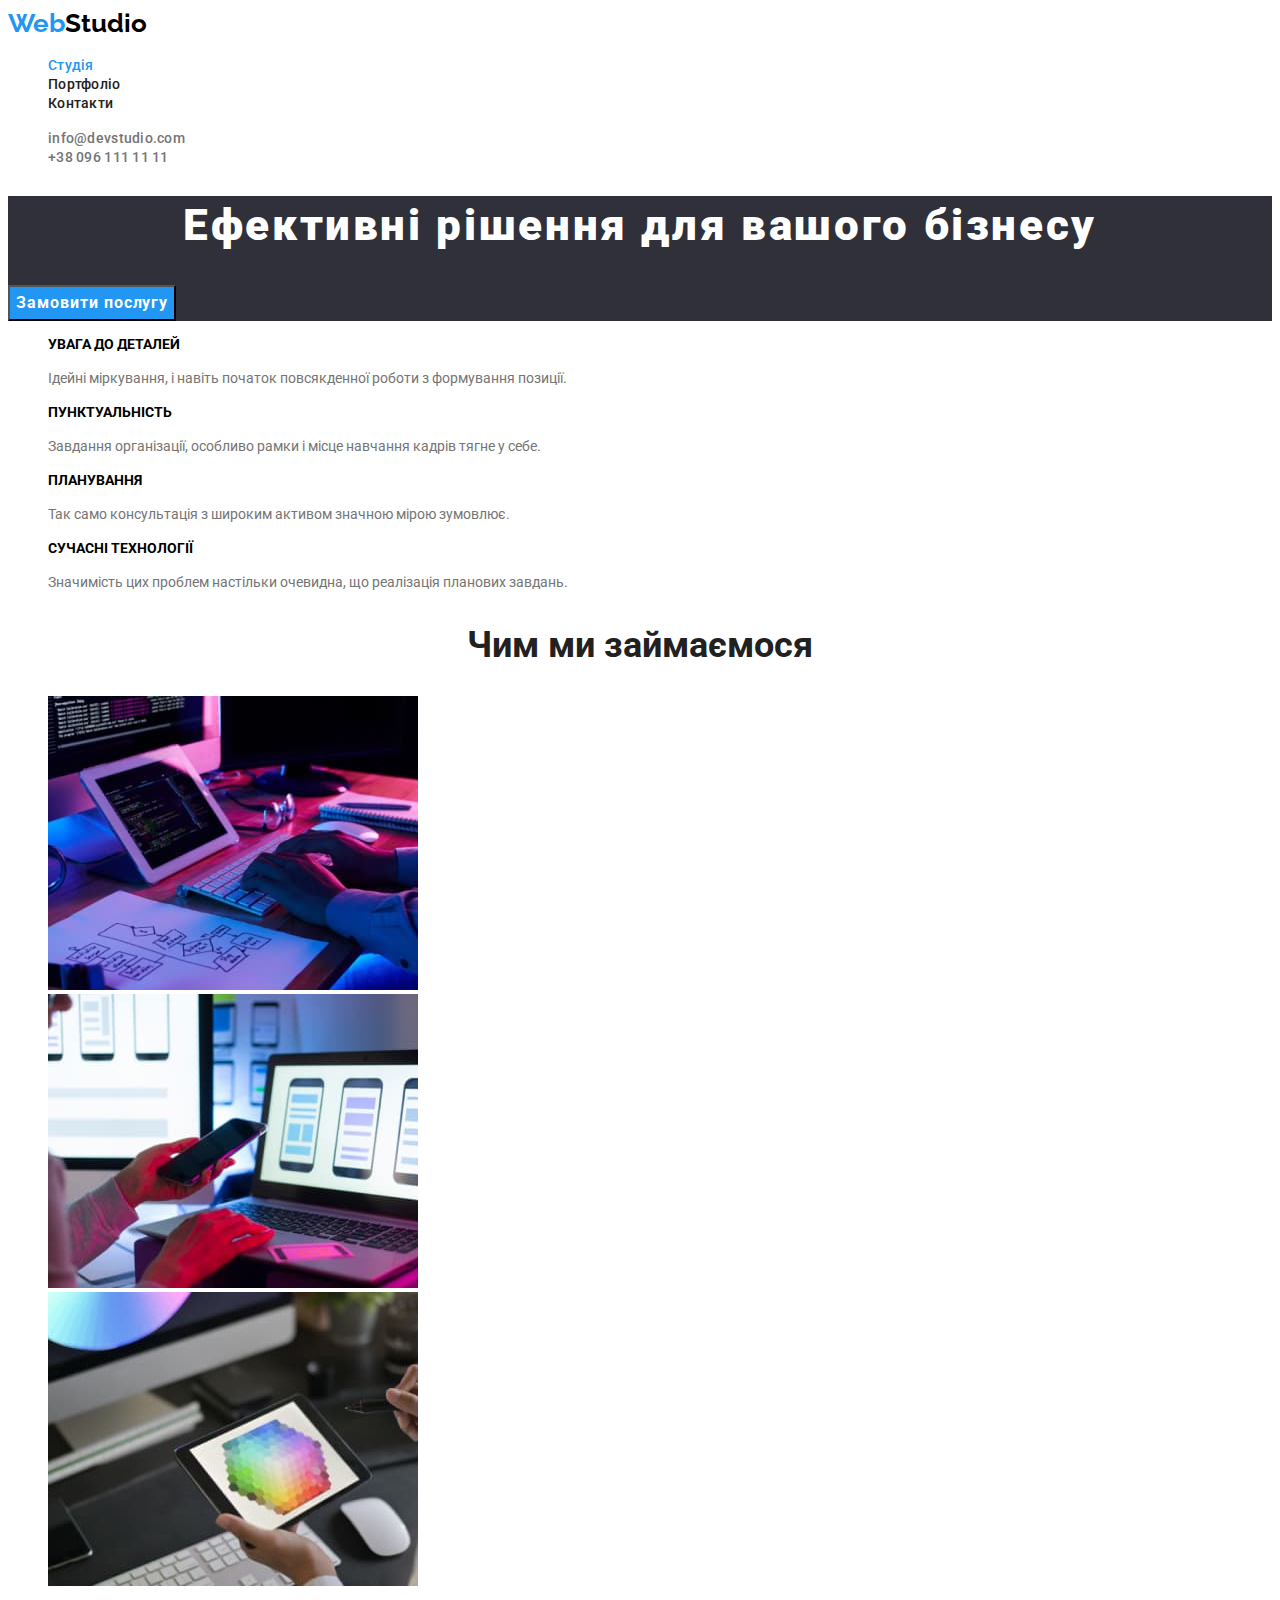
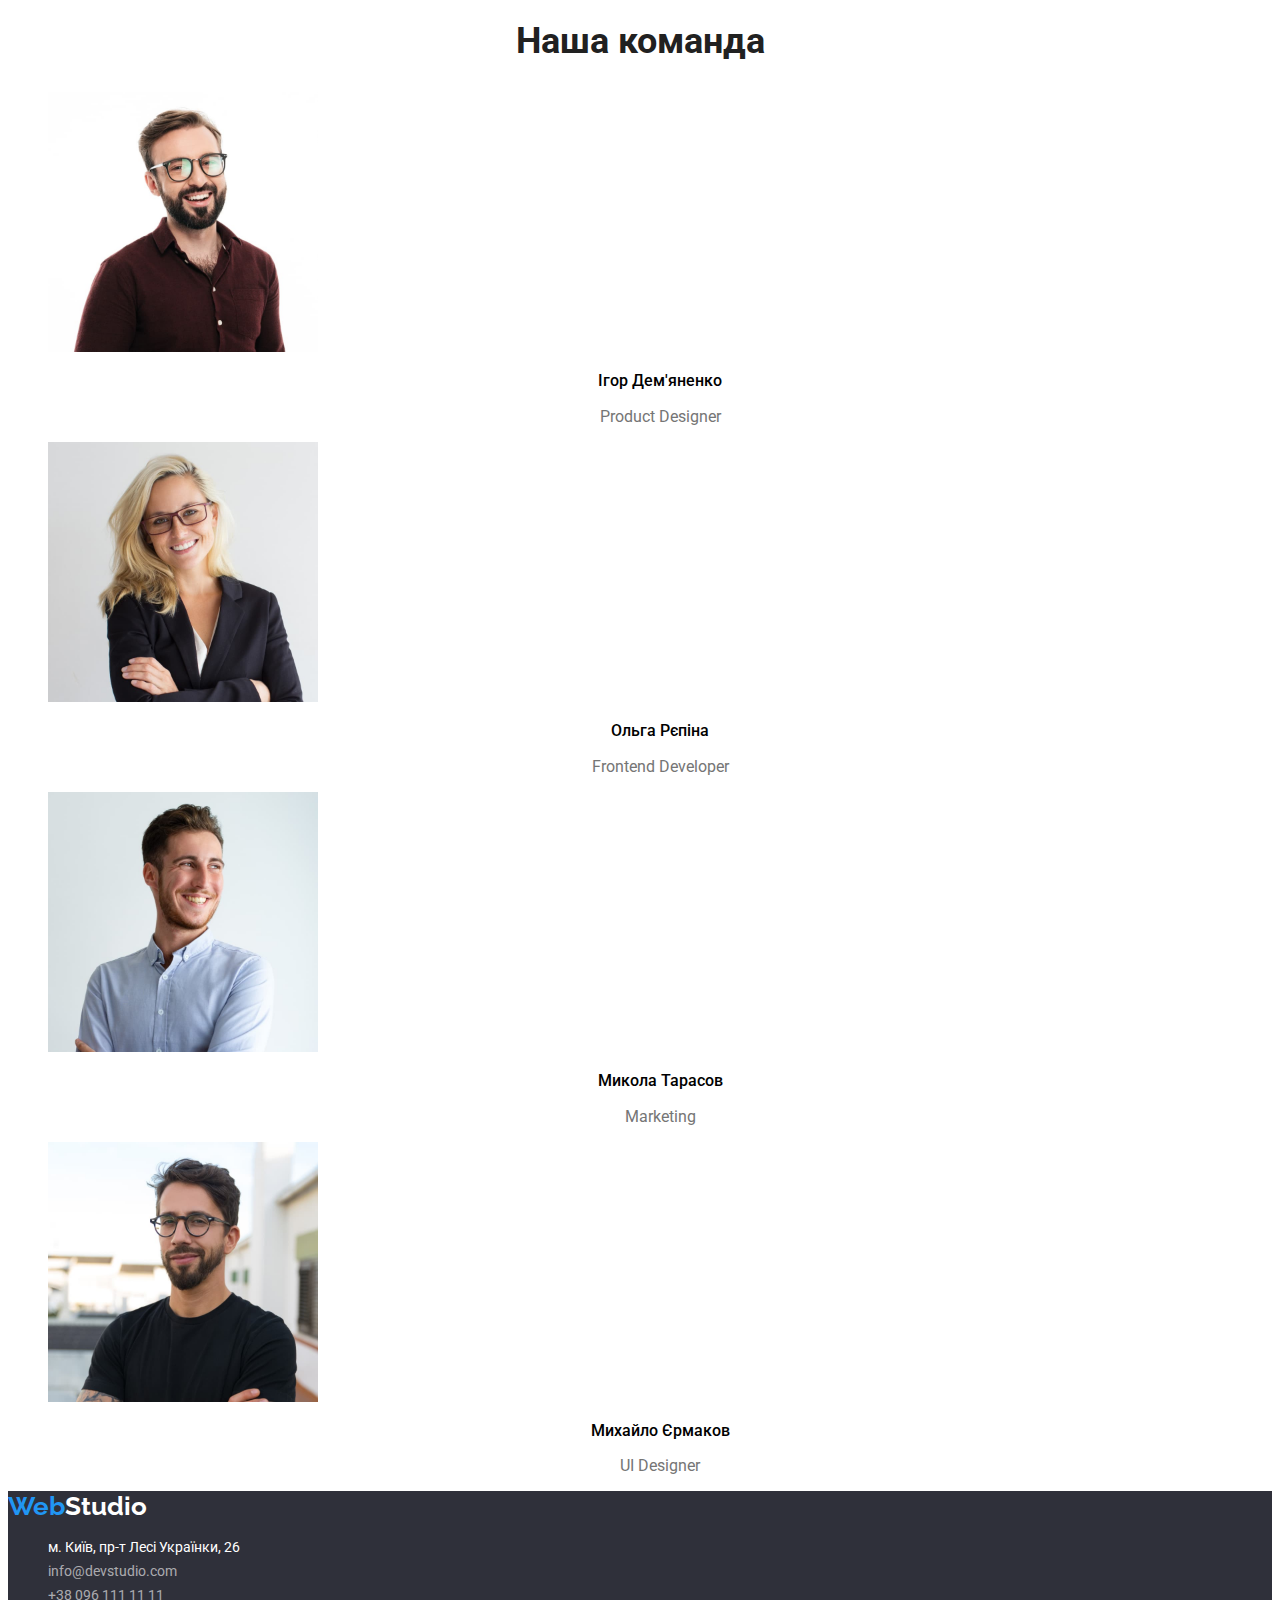
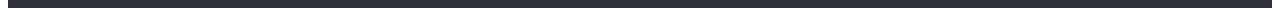
<file: index.html>
<!DOCTYPE html>
<html lang="uk">
  <head>
    <meta charset="UTF-8" />
    <meta http-equiv="X-UA-Compatible" content="IE=edge" />
    <meta name="viewport" content="width=device-width, initial-scale=1.0" />
    <link rel="preconnect" href="https://fonts.googleapis.com" />
    <link rel="preconnect" href="https://fonts.gstatic.com" crossorigin />
    <link
      href="https://fonts.googleapis.com/css2?family=Raleway:wght@700&family=Roboto:wght@400;500;700;900&display=swap"
      rel="stylesheet"
    />
    <link rel="stylesheet" href="./css/styles.css" />
    <title>WebStudio</title>
  </head>
  <body>
    <!-- Header -->
    <header class="header">
      <nav class="site-nav">
        <a class="logo link" href="./" lang="en"><span class="logo-accent">Web</span>Studio</a>
        <ul class="list nav-list">
          <li><a class="link link-current" href="./index.html">Студія</a></li>
          <li><a class="link" href="./portfolio.html">Портфоліо</a></li>
          <li><a class="link" href="">Контакти</a></li>
        </ul>
      </nav>
      <ul class="list header-contacts">
        <li>
          <a class="link" href="mailto:info@devstudio.com">info@devstudio.com</a>
        </li>
        <li>
          <a class="link" href="tel:+380961111111">+38 096 111 11 11</a>
        </li>
      </ul>
    </header>
    <main>
      <!-- Hero -->
      <section class="hero">
        <h1 class="hero-title">Ефективні рішення для вашого бізнесу</h1>
        <button class="hero-btn btn" type="button">Замовити послугу</button>
      </section>
      <!-- Features -->
      <section class="section">
        <h2 class="section-title visually-hidden">Наші переваги</h2>
        <ul class="list features-list">
          <li>
            <h3 class="title">УВАГА ДО ДЕТАЛЕЙ</h3>
            <p class="features-info">
              Ідейні міркування, і навіть початок повсякденної роботи з формування позиції.
            </p>
          </li>
          <li>
            <h3 class="title">ПУНКТУАЛЬНІСТЬ</h3>
            <p class="features-info">
              Завдання організації, особливо рамки і місце навчання кадрів тягне у себе.
            </p>
          </li>
          <li>
            <h3 class="title">ПЛАНУВАННЯ</h3>
            <p class="features-info">
              Так само консультація з широким активом значною мірою зумовлює.
            </p>
          </li>
          <li>
            <h3 class="title">СУЧАСНІ ТЕХНОЛОГІЇ</h3>
            <p class="features-info">
              Значимість цих проблем настільки очевидна, що реалізація планових завдань.
            </p>
          </li>
        </ul>
      </section>
      <!-- specialization -->
      <section class="section">
        <h2 class="section-title">Чим ми займаємося</h2>
        <ul class="list">
          <li>
            <img src="./images/img-desktop.jpg" alt="Десктопні додатки" width="370" height="294" />
          </li>
          <li>
            <img src="./images/img-mobile.jpg" alt="Мобільні додатки" width="370" height="294" />
          </li>
          <li>
            <img
              src="./images/img-design.jpg"
              alt="Дизайнерські рішення"
              width="370"
              height="294"
            />
          </li>
        </ul>
      </section>
      <!-- Our team -->
      <section class="section">
        <h2 class="section-title">Наша команда</h2>
        <ul class="list">
          <li>
            <img
              src="./images/product-designer.jpg"
              alt="Ігор Дем'яненко"
              width="270"
              height="260"
            />
            <h3 class="teammate-name">Ігор Дем'яненко</h3>
            <p class="teammate-position" lang="en">Product Designer</p>
          </li>
          <li>
            <img
              src="./images/frontend-developer.jpg"
              alt="Ольга Рєпіна"
              width="270"
              height="260"
            />
            <h3 class="teammate-name">Ольга Рєпіна</h3>
            <p class="teammate-position" lang="en">Frontend Developer</p>
          </li>
          <li>
            <img src="./images/marketing.jpg" alt="Микола Тарасов" width="270" height="260" />
            <h3 class="teammate-name">Микола Тарасов</h3>
            <p class="teammate-position" lang="en">Marketing</p>
          </li>
          <li>
            <img src="./images/ui-designer.jpg" alt="Михайло Єрмаков" width="270" height="260" />
            <h3 class="teammate-name">Михайло Єрмаков</h3>
            <p class="teammate-position" lang="en">UI Designer</p>
          </li>
        </ul>
      </section>
    </main>
    <!-- Footer -->
    <footer class="footer">
      <a class="link logo logo-footer" href="./" lang="en"
        ><span class="logo-accent">Web</span>Studio</a
      >
      <address>
        <ul class="list footer-list">
          <li>
            <a
              class="link our-address"
              href="https://goo.gl/maps/tJKo2RhC8Hp1i2VQ6"
              target="_blank"
              rel="noopener, noreferrer, nofollow"
            >
              м. Київ, пр-т Лесі Українки, 26</a
            >
          </li>
          <li><a class="link" href="mailto:info@devstudio.com">info@devstudio.com</a></li>
          <li><a class="link" href="tel:+380961111111">+38 096 111 11 11</a></li>
        </ul>
      </address>
    </footer>
  </body>
</html>
</file>
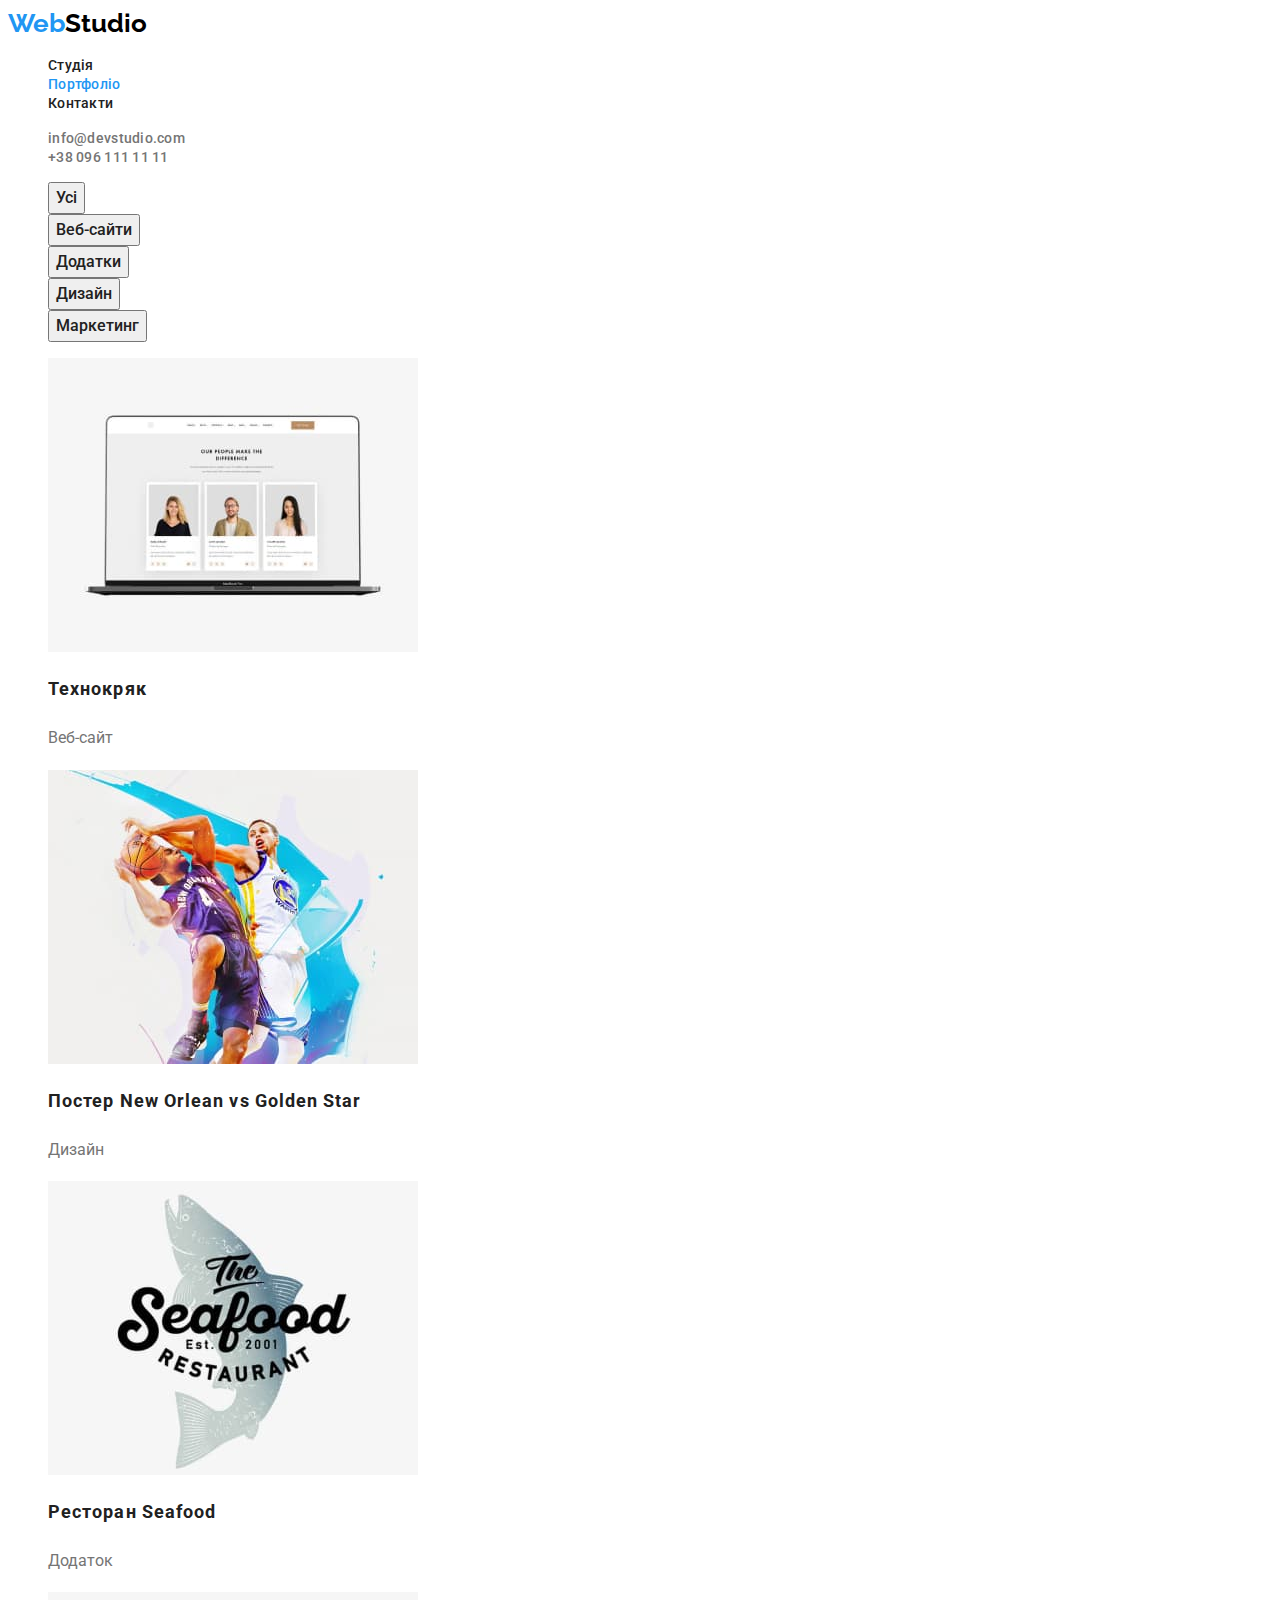
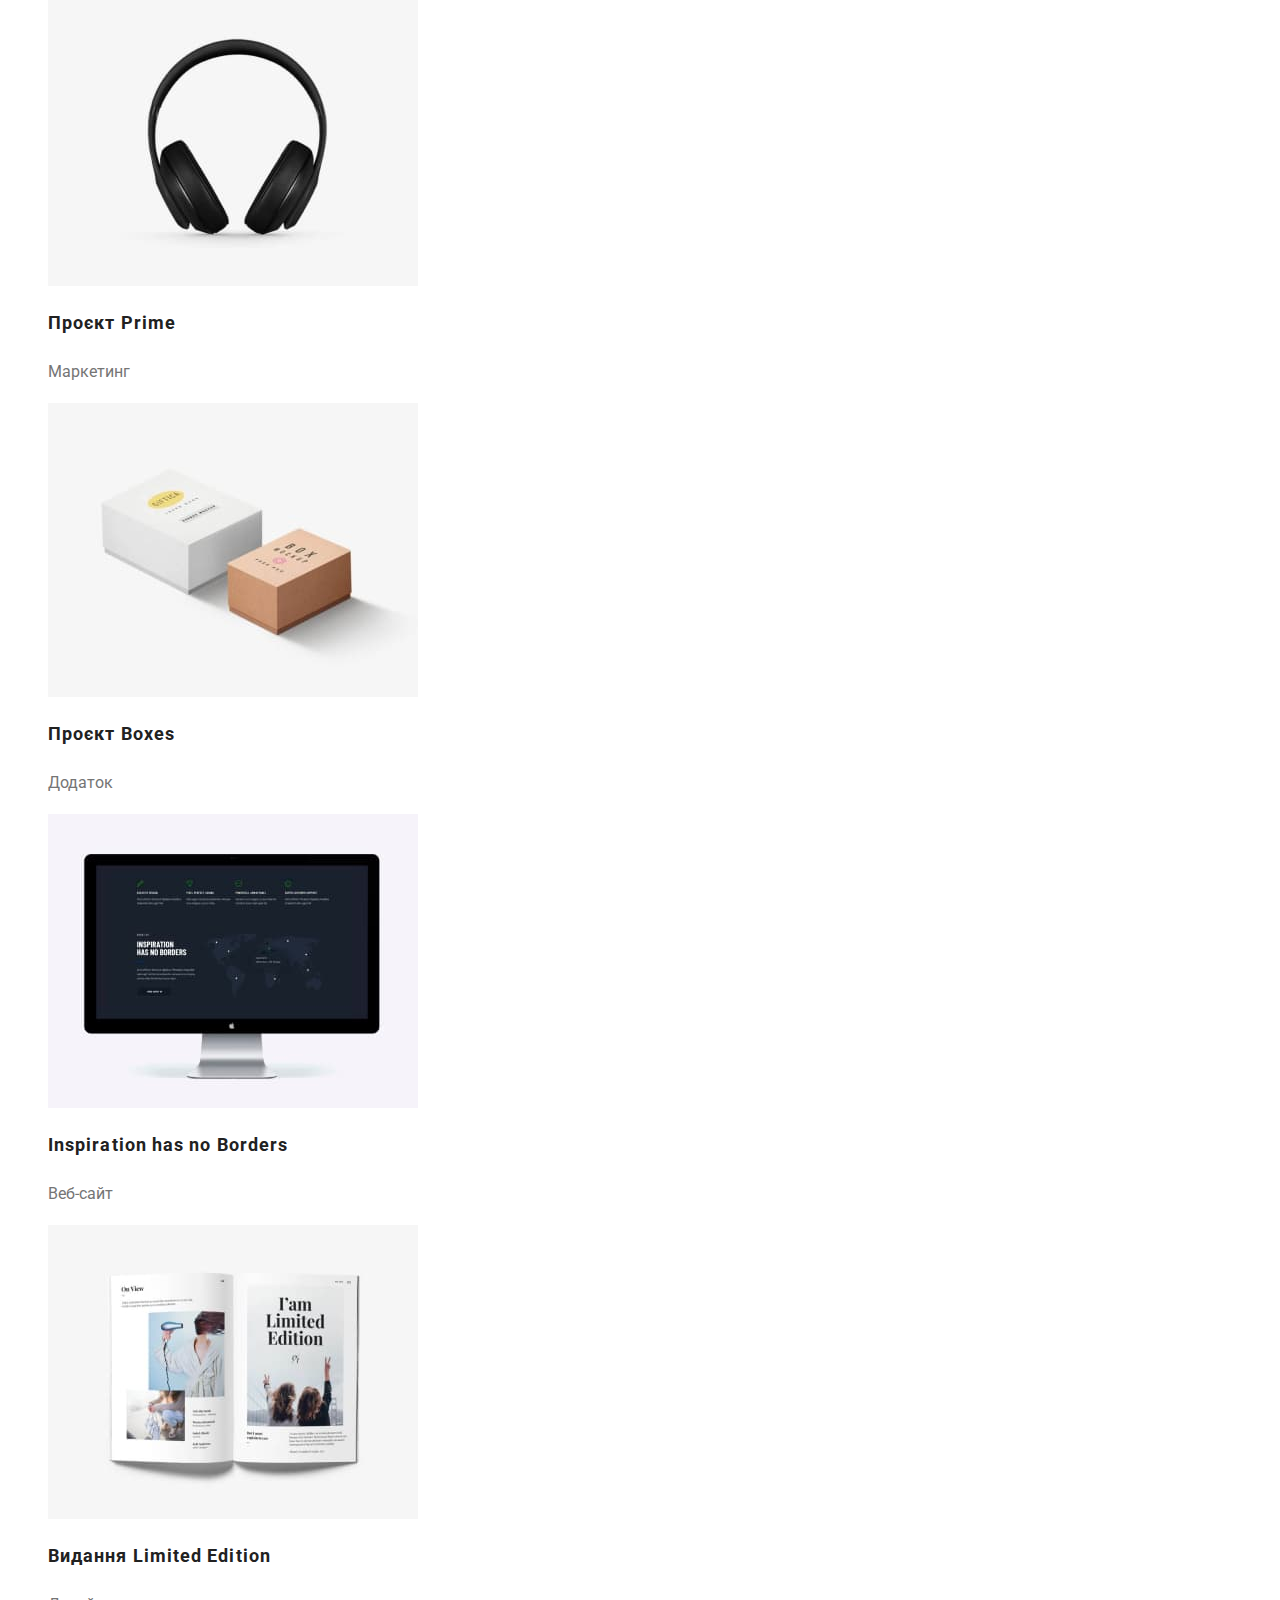
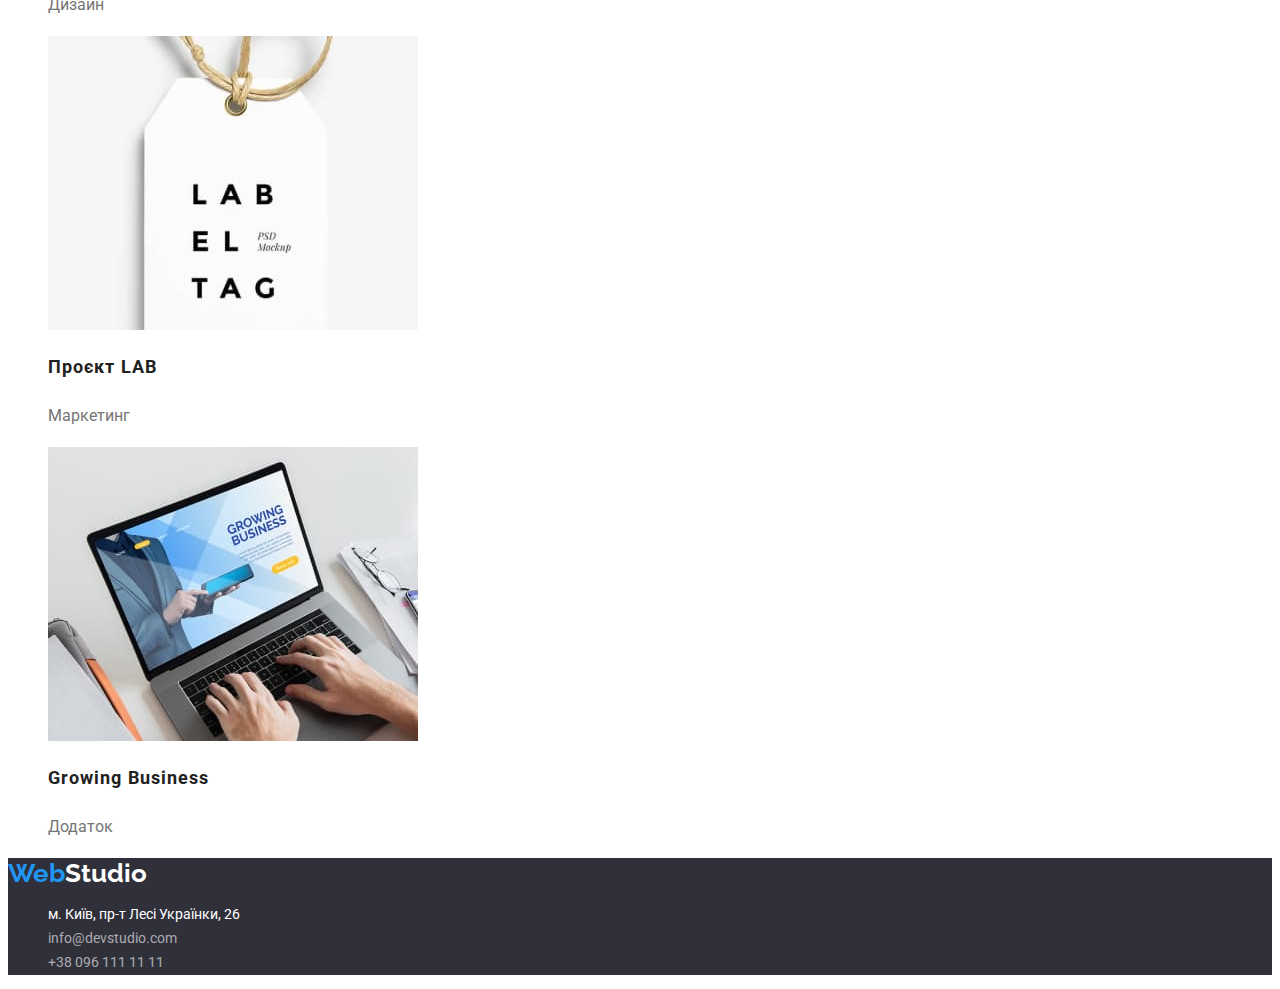
<file: portfolio.html>
<!DOCTYPE html>
<html lang="uk">
  <head>
    <meta charset="UTF-8" />
    <meta http-equiv="X-UA-Compatible" content="IE=edge" />
    <meta name="viewport" content="width=device-width, initial-scale=1.0" />
    <link rel="preconnect" href="https://fonts.googleapis.com" />
    <link rel="preconnect" href="https://fonts.gstatic.com" crossorigin />
    <link
      href="https://fonts.googleapis.com/css2?family=Raleway:wght@700&family=Roboto:wght@400;500;700;900&display=swap"
      rel="stylesheet"
    />
    <link rel="stylesheet" href="./css/styles.css" />
    <title>Portfolio</title>
  </head>
  <body>
    <!-- Header -->
    <header class="header">
      <nav class="site-nav">
        <a class="logo link" href="./" lang="en"><span class="logo-accent">Web</span>Studio</a>
        <ul class="list nav-list">
          <li><a class="link" href="./index.html">Студія</a></li>
          <li><a class="link link-current" href="./portfolio.html">Портфоліо</a></li>
          <li><a class="link" href="">Контакти</a></li>
        </ul>
      </nav>
      <ul class="list header-contacts">
        <li>
          <a class="link" href="mailto:info@devstudio.com">info@devstudio.com</a>
        </li>
        <li>
          <a class="link" href="tel:+380961111111">+38 096 111 11 11</a>
        </li>
      </ul>
    </header>
    <!-- Portfolio -->
    <section class="section">
      <h1 class="section-title visually-hidden">Портфоліо</h1>
      <ul class="list">
        <li><button class="filter-btn btn" type="button">Усі</button></li>
        <li><button class="filter-btn btn" type="button">Веб-сайти</button></li>
        <li><button class="filter-btn btn" type="button">Додатки</button></li>
        <li><button class="filter-btn btn" type="button">Дизайн</button></li>
        <li><button class="filter-btn btn" type="button">Маркетинг</button></li>
      </ul>
      <ul class="list portfolio-examples">
        <li>
          <a class="link" href="">
            <img src="./images/portfolio1.jpg" alt="portfolio-example" width="370" height="294" />
            <h2 class="example-name">Технокряк</h2>
            <p class="example-class">Веб-сайт</p>
          </a>
        </li>
        <li>
          <a class="link" href="">
            <img src="./images/portfolio2.jpg" alt="portfolio-example" width="370" height="294" />
            <h2 class="example-name">Постер New Orlean vs Golden Star</h2>
            <p class="example-class">Дизайн</p>
          </a>
        </li>
        <li>
          <a class="link" href="">
            <img src="./images/portfolio3.jpg" alt="portfolio-example" width="370" height="294" />
            <h2 class="example-name">Ресторан Seafood</h2>
            <p class="example-class">Додаток</p>
          </a>
        </li>
        <li>
          <a class="link" href="">
            <img src="./images/portfolio4.jpg" alt="portfolio-example" width="370" height="294" />
            <h2 class="example-name">Проєкт Prime</h2>
            <p class="example-class">Маркетинг</p>
          </a>
        </li>
        <li>
          <a class="link" href="">
            <img src="./images/portfolio5.jpg" alt="portfolio-example" width="370" height="294" />
            <h2 class="example-name">Проєкт Boxes</h2>
            <p class="example-class">Додаток</p>
          </a>
        </li>
        <li>
          <a class="link" href="">
            <img src="./images/portfolio6.jpg" alt="portfolio-example" width="370" height="294" />
            <h2 class="example-name">Inspiration has no Borders</h2>
            <p class="example-class">Веб-сайт</p>
          </a>
        </li>
        <li>
          <a class="link" href="">
            <img src="./images/portfolio7.jpg" alt="portfolio-example" width="370" height="294" />
            <h2 class="example-name">Видання Limited Edition</h2>
            <p class="example-class">Дизайн</p>
          </a>
        </li>
        <li>
          <a class="link" href="">
            <img src="./images/portfolio8.jpg" alt="portfolio-example" width="370" height="294" />
            <h2 class="example-name">Проєкт LAB</h2>
            <p class="example-class">Маркетинг</p>
          </a>
        </li>
        <li>
          <a class="link" href="">
            <img src="./images/portfolio9.jpg" alt="portfolio-example" width="370" height="294" />
            <h2 class="example-name">Growing Business</h2>
            <p class="example-class">Додаток</p>
          </a>
        </li>
      </ul>
    </section>
    <!-- Footer -->
    <footer class="footer">
      <a class="link logo logo-footer" href="./" lang="en"
        ><span class="logo-accent">Web</span>Studio</a
      >
      <address>
        <ul class="list footer-list">
          <li>
            <a
              class="link our-address"
              href="https://goo.gl/maps/tJKo2RhC8Hp1i2VQ6"
              target="_blank"
              rel="noopener, noreferrer, nofollow"
            >
              м. Київ, пр-т Лесі Українки, 26</a
            >
          </li>
          <li><a class="link" href="mailto:info@devstudio.com">info@devstudio.com</a></li>
          <li><a class="link" href="tel:+380961111111">+38 096 111 11 11</a></li>
        </ul>
      </address>
    </footer>
  </body>
</html>
</file>
<file: css/styles.css>
/* General */

:root {
  --primary-text-color: #212121;
  --secondary-text-color: #757575;
  --accent-color: #2196f3;
  --primary-button-color: #ffffff;
}

body {
  font-family: 'Roboto', sans-serif;
  font-size: 16px;
  line-height: 1.19;
}

.list {
  list-style: none;
}

.link {
  text-decoration: none;
  color: rgba(255, 255, 255, 0.6);
}

.btn {
  cursor: pointer;
  font-family: inherit;
}

.section-title {
  font-size: 36px;
  line-height: 1.17;
  color: var(--primary-text-color);
  text-align: center;
}

.visually-hidden {
  position: absolute;
  width: 1px;
  height: 1px;
  margin: -1px;
  border: 0;
  padding: 0;
  white-space: nowrap;
  clip-path: inset(100%);
  clip: rect(0 0 0 0);
  overflow: hidden;
}

/* Header */

.logo {
  font-family: 'Raleway', sans-serif;
  font-weight: 700;
  font-size: 26px;
  color: #000000;
}

.logo-accent {
  color: var(--accent-color);
}

.our-address {
  color: var(--primary-button-color);
}

.team {
  background-color: #f5f4fa;
}

.nav-list .link {
  font-weight: 500;
  font-size: 14px;
  line-height: 1.14;
  letter-spacing: 0.02em;
  color: var(--primary-text-color);
}

.nav-list .link-current {
  color: var(--accent-color);
}

.nav-list .link:hover,
.nav-list .link:focus,
.header-contacts .link:hover,
.header-contacts .link:focus,
.footer-list .link:hover,
.footer-list .link:focus {
  color: var(--accent-color);
}

.header-contacts .link {
  font-weight: 500;
  font-size: 14px;
  line-height: 1.14;
  letter-spacing: 0.02em;
  color: var(--secondary-text-color);
}

/* Footer */
.footer {
  background-color: #2f303a;
}

.logo-footer {
  color: var(--primary-button-color);
}

.footer address {
  font-style: inherit;
  font-size: 14px;
  line-height: 1.71;
}

/* Hero */

.hero-btn {
  font-weight: 700;
  line-height: 1.88;
  font-size: 16px;
  text-align: center;
  letter-spacing: 0.06em;
  color: var(--primary-button-color);
  background-color: var(--accent-color);
}

.hero {
  background-color: #2f303a;
}

.hero-title {
  font-weight: 900;
  font-size: 44px;
  line-height: 1.36;
  text-align: center;
  letter-spacing: 0.06em;
  color: var(--primary-button-color);
}

/* Features */

.features-list .title {
  font-weight: 700;
  font-size: 14px;
  line-height: 1.14;
  text-transform: uppercase;
}

.features-info {
  font-size: 14px;
  line-height: 1.71;
  color: var(--secondary-text-color);
}

/* Team */

.teammate-name {
  font-size: 16px;
  line-height: 1.17;
  font-weight: 500;
  text-align: center;
}

.teammate-position {
  text-align: center;
  color: var(--secondary-text-color);
}

/* Portfolio */

.filter-btn {
  font-weight: 500;
  font-size: 16px;
  line-height: 1.63;
  text-align: center;
  color: var(--primary-text-color);
}

.filter-btn:hover,
.filter-btn:focus {
  color: var(--primary-button-color);
  background-color: var(--accent-color);
}

.example-name {
  font-weight: 700;
  font-size: 18px;
  line-height: 2;
  letter-spacing: 0.06em;
  color: var(--primary-text-color);
}

.example-class {
  line-height: 1.88;
  color: var(--secondary-text-color);
}
</file>
